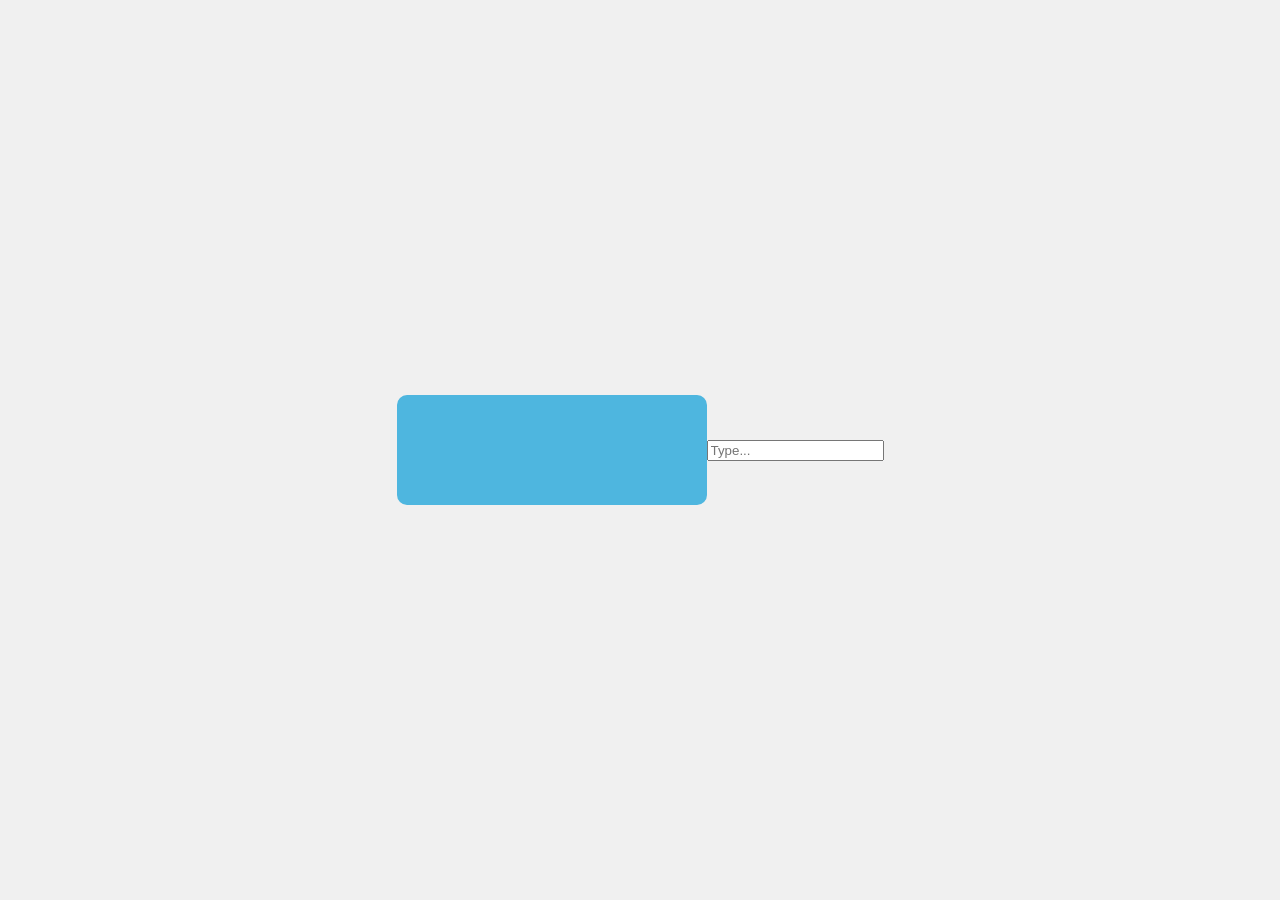
<file: contact.html>
<!DOCTYPE html>
<html lang="en">
<head>
    <meta charset="UTF-8">
    <meta name="viewport" content="width=device-width, initial-scale=1.0">
    <title>Centered Card</title>
    <style>
        
        /* Reset margins and make body fill the screen */
        body 
        {
            margin: 0;
        }

        /* The container must wrap the card and have height */
        .container {
            display: flex;
            justify-content: center; /* Centers horizontally */
            align-items: center;     /* Centers vertically */
            height: 100vh;           /* Takes 100% of the viewport height */
            background-color: #f0f0f0; /* Optional: background to see the card clearly */
        }

        /* The card design */
        .card {
            background: rgb(78, 182, 223);
            width: 310px;
            height: 110px;
            box-shadow: black;
            border-radius: 10px;
            
        }
    </style>
</head>
<body>

    <!-- The card must go INSIDE the container -->
    <div class="container">
        <div class="card"></div>
        <input type="text" placeholder="Type...">
    </div>

</body>
</html>
</file>
